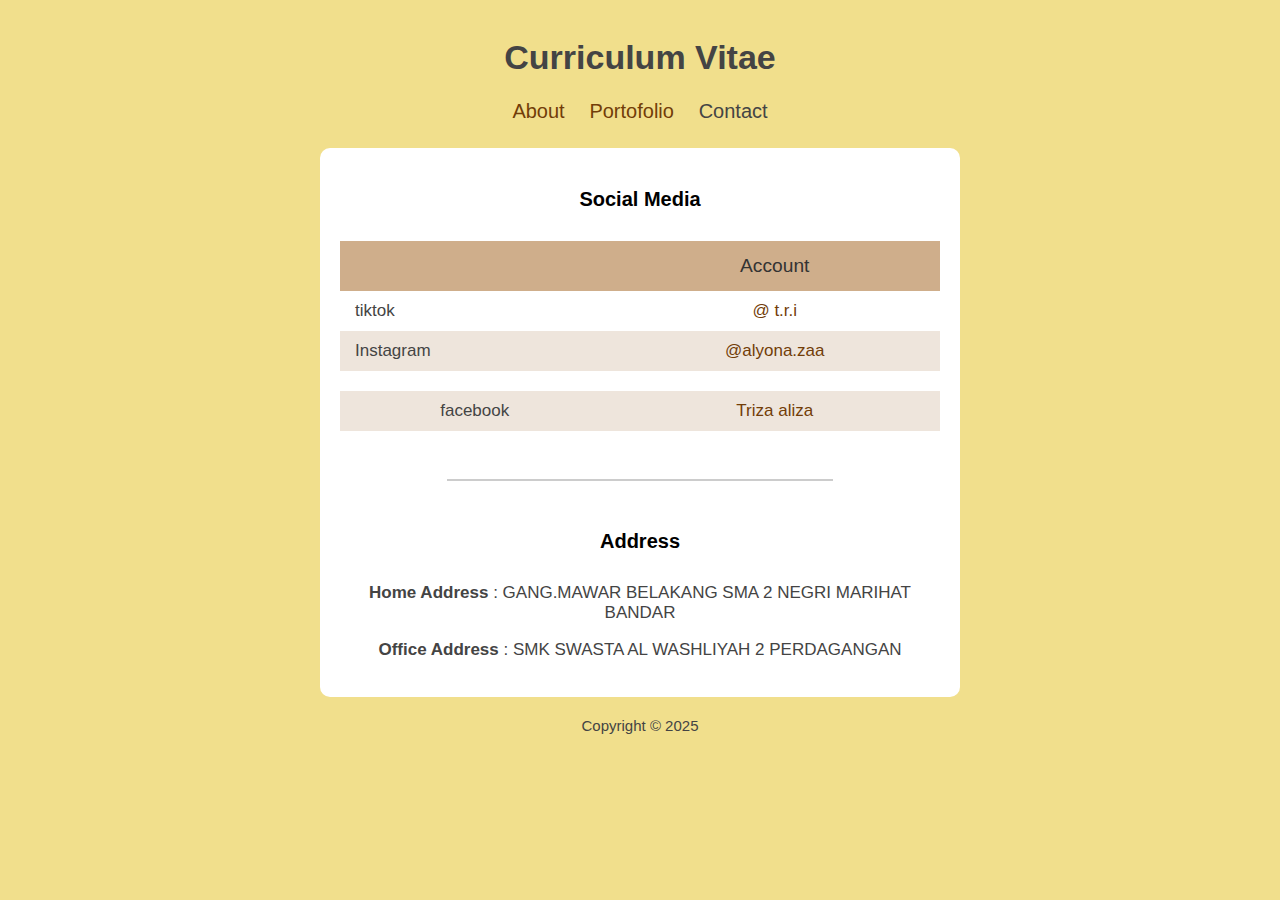
<file: contact.html>
<!DOCTYPE html>
<html>
<head>
  <meta charset="utf-8">
  <title>Personal Web</title>
  <link rel="stylesheet" type="text/css" href="style.css">
</head>
<body>
  <div class="container">
    <div class="header">
      <h1 class="text-header">Curriculum Vitae</h1>
    </div>
    <div class="navbar">
      <ul class="list-nav">
        <li><a href="index.html">About</a></li>
        <li><a href="portofolio.html">Portofolio</a></li>
        <li><a href="#" class="active">Contact</a></li>
      </ul>
    </div>
    <div class="content">
      <!-- Social Media -->
      <section class="section">
        <h2 class="section-header">Social Media</h2>
          <div class="responsive-table">
            <table>
              <tr class="tr-header">
                <th>&nbsp;</th>
                <th>Account</th>
              </tr>
              <tr>
                <td class="text-left">tiktok</td>
                <td>
                  <a href="tiktok">@ t.r.i</a>
                </td>
              </tr>
              <tr>
                <td class="text-left">Instagram</td>
                <td>
                  <a href="instagram.com">@alyona.zaa</a>
                </td>
              </tr>
              <tr>
                <td class="text-left"></td>
                <td>
                  <a href=</a>
                </td>
              </tr>
              <tr>
              <td class="facebookS">facebook</td>
                <td>
                  <a href="facebook">Triza aliza</a>
                </td>
              </tr>
            </table>
          </div>
      </section>
      <hr>
      <!-- Contact -->
      <section class="section">
        <h2 class="section-header">Address</h2>
        <p><b>Home Address </b>: GANG.MAWAR BELAKANG SMA 2 NEGRI MARIHAT BANDAR</p>
        <p><b>Office Address </b>: SMK SWASTA AL WASHLIYAH 2 PERDAGANGAN</p>
      </section>
    </div>
    <footer>
      <p class="footer-text">Copyright &copy; 2025</p>
    </footer> 
  </div>
</body>
</html>
</file>
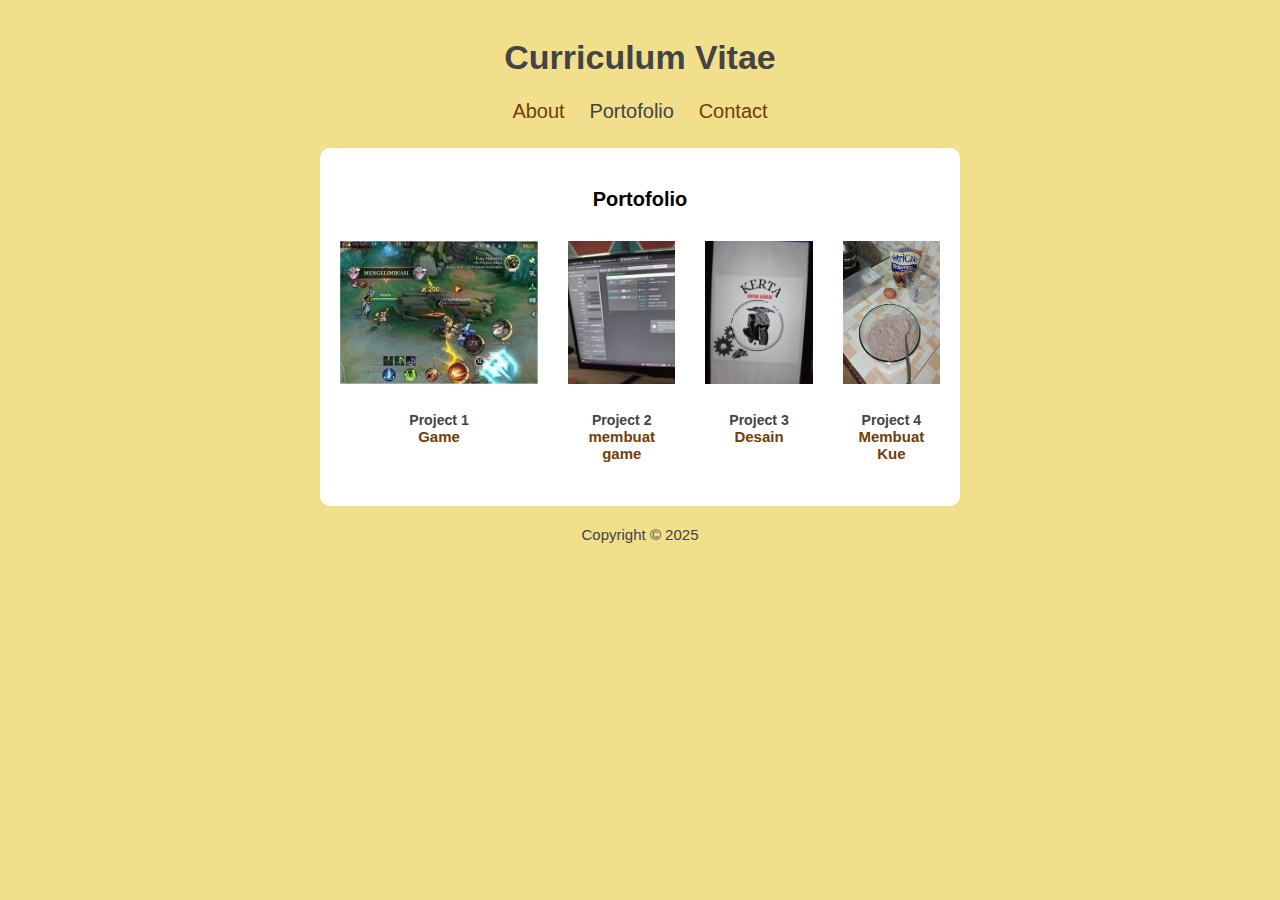
<file: portofolio.html>
<!DOCTYPE html>
<html>
<head>
  <meta charset="utf-8">
  <title>Personal Web</title>
  <link rel="stylesheet" type="text/css" href="style.css">
</head>
<body>
  <div class="container">
    <h1>Curriculum Vitae</h1>
    <div class="navbar">
      <ul class="list-nav">
        <li><a href="index.html">About</a></li>
        <li><a href="#" class="active">Portofolio</a></li>
        <li><a href="contact.html">Contact</a></li>
      </ul>
    </div>
    <div class="content">
    <!-- Portofolio -->
      <section class="section">
        <h2 class="section-header">Portofolio</h2>
        <div class="gallery">
          <figure class="images">
            <img src="img/game.jpg"gallery-img" />
            <figcaption>
              <h5 class="name">Project 1
              <span>
                  <a href="detail.html">Game</a>
                </span>
              </h5>
            </figcaption>
          </figure>
          <figure class="images">
            <img src="img/membuat game.jpg" class="gallery-img" />
            <figcaption>
              <h5 class="name">Project 2
              <span>
                  <a href="detail.html">membuat game</a>
                </span>
              </h5>
            </figcaption>
          </figure>
          <figure class="images">
            <img src="img/Desain.jpg" class="gallery-img" />
            <figcaption>
              <h5 class="name">Project 3
                <span>
                  <a href="detail.html">Desain</a>
                </span>
              </h5>
            </figcaption>
          </figure>
          <figure class="images">
            <img src="img/membuat kue.jpg" class="gallery-img" />
            <figcaption>
              <h5 class="name">Project 4
                <span>
                  <a href="detail.html">Membuat Kue</a>
        </div>
      </section>
    </div>
    <footer>
      <p class="footer-text">Copyright &copy; 2025</p>
    </footer> 
  </div>
</body>
</html>
</file>
<file: table.html>
<!DOCTYPE html>
<html lang="id">
<head>
  <meta charset="UTF-8">
  <title>Tabel 3x3 Gabungan Sel</title>
  <style>
    table {
      width: 450px;
      height: 60px;
      border-collapse: collapse;
    }
    td {
      border: 1px solid black;
      text-align: center;
    }
  </style>
</head>
<body>

<table>
  <tr>
    <td rowspan="2"></td>
    <td></td>
    <td></td>
  </tr>
  <tr>
    <td colspan="2"></td>
  </tr>
  <tr>
    <td></td>
    <td></td>
    <td></td>
  </tr>
</table>

</body>
</html>
</file>
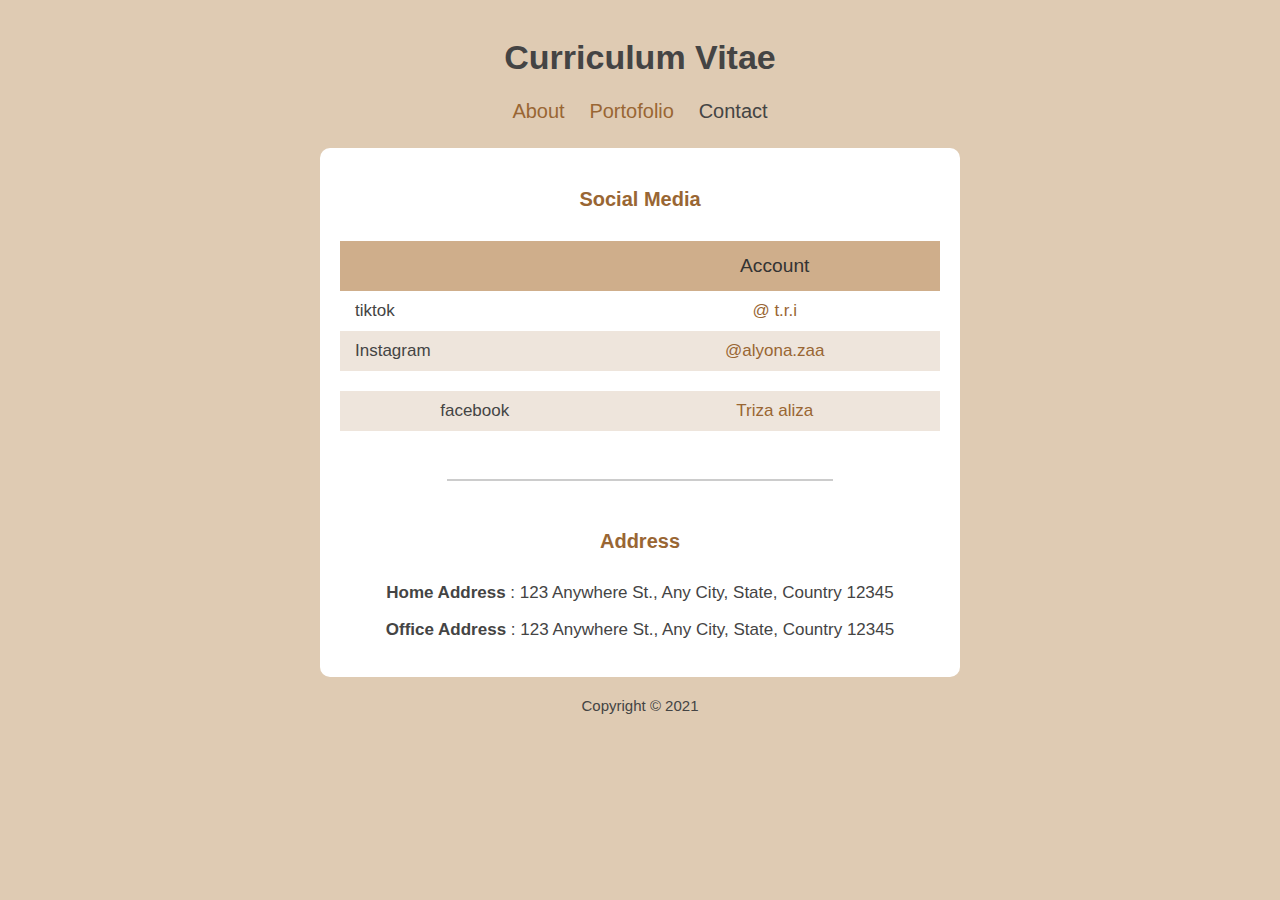
<file: img/belajarhtmlrhenza/contact.html>
<!DOCTYPE html>
<html>
<head>
  <meta charset="utf-8">
  <title>Personal Web</title>
  <link rel="stylesheet" type="text/css" href="style.css">
</head>
<body>
  <div class="container">
    <div class="header">
      <h1 class="text-header">Curriculum Vitae</h1>
    </div>
    <div class="navbar">
      <ul class="list-nav">
        <li><a href="index.html">About</a></li>
        <li><a href="portofolio.html">Portofolio</a></li>
        <li><a href="#" class="active">Contact</a></li>
      </ul>
    </div>
    <div class="content">
      <!-- Social Media -->
      <section class="section">
        <h2 class="section-header">Social Media</h2>
          <div class="responsive-table">
            <table>
              <tr class="tr-header">
                <th>&nbsp;</th>
                <th>Account</th>
              </tr>
              <tr>
                <td class="text-left">tiktok</td>
                <td>
                  <a href="tiktok">@ t.r.i</a>
                </td>
              </tr>
              <tr>
                <td class="text-left">Instagram</td>
                <td>
                  <a href="instagram.com">@alyona.zaa</a>
                </td>
              </tr>
              <tr>
                <td class="text-left"></td>
                <td>
                  <a href=</a>
                </td>
              </tr>
              <tr>
                <td class="facebookS">facebook</td>
                <td>
                  <a href="facebook">Triza aliza</a>
                </td>
              </tr>
            </table>
          </div>
      </section>
      <hr>
      <!-- Contact -->
      <section class="section">
        <h2 class="section-header">Address</h2>
        <p><b>Home Address </b>: 123 Anywhere St., Any City, State, Country 12345</p>
        <p><b>Office Address </b>: 123 Anywhere St., Any City, State, Country 12345</p>
      </section>
    </div>
    <footer>
      <p class="footer-text">Copyright &copy; 2021</p>
    </footer> 
  </div>
</body>
</html>
</file>
<file: style.css>
body {
  background-color: #f1df8c;
  color: #444444;
  font-family: "Open Sans", Arial;
  font-size: 17px;
  padding: 15px;
  margin: 0;
}

.container {
  max-width: 640px;
  margin-left: auto;
  margin-right: auto;
}

h1 { text-align: center; }

.navbar { 
  text-align: center; 
  margin-bottom: 25px;
}

.list-nav {
    padding: 0;
    margin: 0; 
}

.list-nav li {
    display: inline-block;
    list-style: none;
    margin-left: 10px;
    margin-right: 10px;
}

.list-nav a { font-size: 20px; }
.list-nav li a.active { color: #444444; }
a:hover { color: #444444; }

a { 
  color: #723d08; 
  text-decoration:none;
}

.content { 
  background-color: #ffffff; 
  border-radius: 10px;
}

.content-header{ margin-bottom: 0; }

.content-text {
   font-size: 20px;
   margin: 0;
}

#content-img {
  background-image: url(img/header.jpg);
  background-position: center;
  background-size: cover;
  min-height: 400px;
  text-align: center;
  border-top-left-radius: 10px;
  border-top-right-radius: 10px;
}

#content-img img {
  max-width: 50%;
  margin-bottom: -15px;
}

.content1 {
  padding: 15%;
  font-size: 30px;
}

.section {
  padding-top: 10px;
  padding-left: 20px;
  padding-right: 20px;
  padding-bottom: 20px;
}

.section-small {
  max-width: 490px;
  margin-left: auto;
  margin-right: auto;
  padding-top: 20px;
  text-align: center;
}

.section-header {
  color: #000000;
  text-align: center;
  font-size: 20px;
  margin-top: 30px;
  margin-bottom: 30px;
}

hr {
  width: 60%;
  border: 0.5px solid #ccc;
}

table {
  width: 100%;
  border-spacing: 0;
  padding-bottom: 20px;
}

th {
  color: #333333;
  font-weight: 400;
  font-size: 1.2rem;
  padding-left: 15px;
  padding-right: 15px;
}

td {
  text-align: center;
  padding: 10px 15px;
}

.text-left { text-align: left; }
tr:nth-child(odd) { background-color: #eee5dc; }

tr.tr-header {
  background-color: #cfae8b;
  height: 50px;
}

.footer-text {
  font-size: 15px;
  margin-top: 20px;
  margin-bottom: 20px;
  text-align: center;
}

img { 
  max-width: 100%;
  max-height: 200px;
}

.gallery {
  display: flex;
  margin-left: -15px;
  margin-right: -15px;
}

.images {
  padding-left: 15px;
  padding-right: 15px;
}

figure { margin: 0; }
figcaption { text-align: center; }

figcaption span {
  display: block;
  color: #333333;
  font-size: 15px;
}
p { text-align: center; }
</file>
<file: img/belajarhtmlrhenza/style.css>
body {
  background-color: #dfcbb3;
  color: #444444;
  font-family: "Open Sans", Arial;
  font-size: 17px;
  padding: 15px;
  margin: 0;
}

.container {
  max-width: 640px;
  margin-left: auto;
  margin-right: auto;
}

h1 { text-align: center; }

.navbar { 
  text-align: center; 
  margin-bottom: 25px;
}

.list-nav {
    padding: 0;
    margin: 0; 
}

.list-nav li {
    display: inline-block;
    list-style: none;
    margin-left: 10px;
    margin-right: 10px;
}

.list-nav a { font-size: 20px; }
.list-nav li a.active { color: #444444; }
a:hover { color: #444444; }

a { 
  color: #996633; 
  text-decoration:none;
}

.content { 
  background-color: #ffffff; 
  border-radius: 10px;
}

.content-header{ margin-bottom: 0; }

.content-text {
   font-size: 20px;
   margin: 0;
}

#content-img {
  background-image: url(img/header.jpg);
  background-position: center;
  background-size: cover;
  min-height: 400px;
  text-align: center;
  border-top-left-radius: 10px;
  border-top-right-radius: 10px;
}

#content-img img {
  max-width: 50%;
  margin-bottom: -15px;
}

.content1 {
  padding: 15%;
  font-size: 30px;
}

.section {
  padding-top: 10px;
  padding-left: 20px;
  padding-right: 20px;
  padding-bottom: 20px;
}

.section-small {
  max-width: 490px;
  margin-left: auto;
  margin-right: auto;
  padding-top: 20px;
  text-align: center;
}

.section-header {
  color: #996633;
  text-align: center;
  font-size: 20px;
  margin-top: 30px;
  margin-bottom: 30px;
}

hr {
  width: 60%;
  border: 0.5px solid #ccc;
}

table {
  width: 100%;
  border-spacing: 0;
  padding-bottom: 20px;
}

th {
  color: #333333;
  font-weight: 400;
  font-size: 1.2rem;
  padding-left: 15px;
  padding-right: 15px;
}

td {
  text-align: center;
  padding: 10px 15px;
}

.text-left { text-align: left; }
tr:nth-child(odd) { background-color: #eee5dc; }

tr.tr-header {
  background-color: #cfae8b;
  height: 50px;
}

.footer-text {
  font-size: 15px;
  margin-top: 20px;
  margin-bottom: 20px;
  text-align: center;
}

img { 
  max-width: 100%;
  max-height: 200px;
}

.gallery {
  display: flex;
  margin-left: -15px;
  margin-right: -15px;
}

.images {
  padding-left: 15px;
  padding-right: 15px;
}

figure { margin: 0; }
figcaption { text-align: center; }

figcaption span {
  display: block;
  color: #333333;
  font-size: 15px;
}
p { text-align: center; }
</file>
